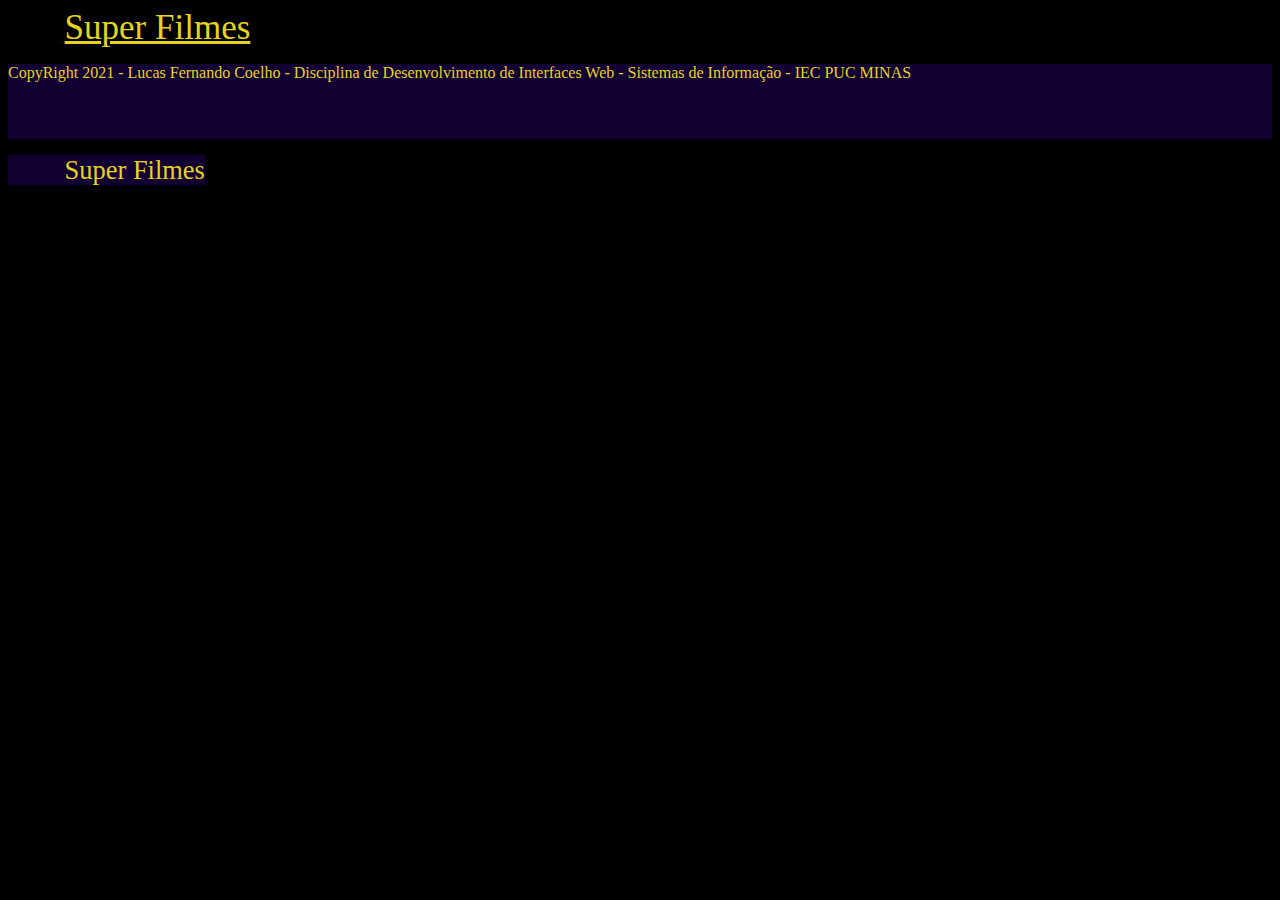
<file: filme/index.html>
<!DOCTYPE html>
<html lang="pt-br">
<head>
    <meta charset="UTF-8">
    <meta name="viewport" content="width=device-width, initial-scale=1.0">
    <title>Super Filmes</title>
    <link 
        rel="stylesheet" 
        href="https://cdn.jsdelivr.net/npm/bootstrap@4.5.3/dist/css/bootstrap.min.css"
        integrity="sha384-TX8t27EcRE3e/ihU7zmQxVncDAy5uIKz4rEkgIXeMed4M0jlfIDPvg6uqKI2xXr2" 
        crossorigin="anonymous">
    <link rel="stylesheet" href="//maxcdn.bootstrapcdn.com/font-awesome/4.3.0/css/font-awesome.min.css">
    <link rel="stylesheet" href="../style.css">
    <link rel="stylesheet" href="filme.css">
</head>
<body>
    <nav class="navbar navbar-expand-lg navbar-light cor" >
        <a href="../" class="navbar-brand" >
            <img class="d-inline-block align-top logo" alt="" loading="lazy">
            <a href="/SuperFilmes.html" id="tituloLogo">Super Filmes</a>
        </a>
        <div class="collapse navbar-collapse" id="navbarSupportedContent">
            <ul class="navbar-nav mr-auto">
            </ul>
        </div>
    </nav>
    <section id="film" class="container-fluid mt-5 mb-5">
    </section>
    <div class="footer container-fluid d-flex justify-content-between p-3">
        <p id="footer" class="mr-3">
            CopyRight 2021 - Lucas Fernando Coelho - Disciplina de Desenvolvimento de Interfaces Web - Sistemas de Informação - IEC PUC MINAS

        </p>
        <p><a id="footer" href="../" class="navbar-brand">
            <img  class="d-inline-block align-top logo" alt="" loading="lazy">
            Super Filmes
        </a></p>
    </div>
    <script 
        src="https://code.jquery.com/jquery-3.5.1.slim.min.js"
        integrity="sha384-DfXdz2htPH0lsSSs5nCTpuj/zy4C+OGpamoFVy38MVBnE+IbbVYUew+OrCXaRkfj" 
        crossorigin="anonymous">
    </script>
    <script 
        src="https://cdn.jsdelivr.net/npm/bootstrap@4.5.3/dist/js/bootstrap.bundle.min.js" 
        integrity="sha384-ho+j7jyWK8fNQe+A12Hb8AhRq26LrZ/JpcUGGOn+Y7RsweNrtN/tE3MoK7ZeZDyx"
        crossorigin="anonymous">
    </script>
    <script 
        src="https://code.jquery.com/jquery-3.5.1.js" 
        integrity="sha256-QWo7LDvxbWT2tbbQ97B53yJnYU3WhH/C8ycbRAkjPDc=" 
        crossorigin="anonymous">
    </script>
    <script src="../script.js"></script>
    <script src="filme.js"></script>
</body>
</html>
</file>
<file: style.css>
body{
    background-color: #000000;
    background-size: cover;
    color:inherit;
}
    
.logo {
    height: 50x;
    width: 50px;
}

h2{
    color:  white;
}
h6{
    color: black;
}
.card-film {
    min-height: 450px;
    border-radius: 8px;
    box-shadow: 0 10px 20px rgba(185, 184, 184, 0.507), 0 6px 6px rgba(216, 214, 214, 0.507);
}
.text-muted {
    color: black!important;
}

.card-film .card-body{
    height: 300px;
    display: flex;
    flex-direction: column;
    justify-content: flex-end;
    background-color: white;
    
    
}
.cor{
    background:transparent;
}

.navbar-light .navbar-brand{
color:rgb(6, 6, 7);
text-align: center;
font-family: Georgia, 'Times New Roman', Times, serif;
font-size: 0.7cm;
}

.navbar-light .navbar-brand:focus, .navbar-light .navbar-brand:hover {
    color :rgb(248, 240, 240);
}

/* cor do botões */
.btn-primary {
     background-color:#0d0ab8b9;
    border-color:  #21005e86; 

}

.page-item.active .page-link { 
    background-color:rgb(14, 13, 13);;
    border-color: #FFF0F5;
}

.footer {
    background-color:transparent;
}
.footer a{
    color: rgb(7, 7, 7);
    text-decoration: none;
    font-size: 0.7cm;
    font-family: Georgia, 'Times New Roman', Times, serif;
    
}


#tituloLogo{
    color: #e7d31d;
    font-size: 35px;
    font-family: 'Montserrat';
}

#secao{
    color: #e7d31d;
    font-family: 'Montserrat';
}
#footer{

color: #e7d31d;
background-color: #21005e86;
height: 75px;
}
#logo-footer{

    color: #e7d31d;
    padding-top: 12px;

}
</file>
<file: filme/filme.css>
.card-img-overlay {
    background-color: rgba(0,0,0,0.5);
    display: flex;
    flex-direction: column;
    justify-content: flex-end;
}

@media (max-width: 767.98px) {
    .card-img-overlay {
        position: relative
    }
}
</file>
